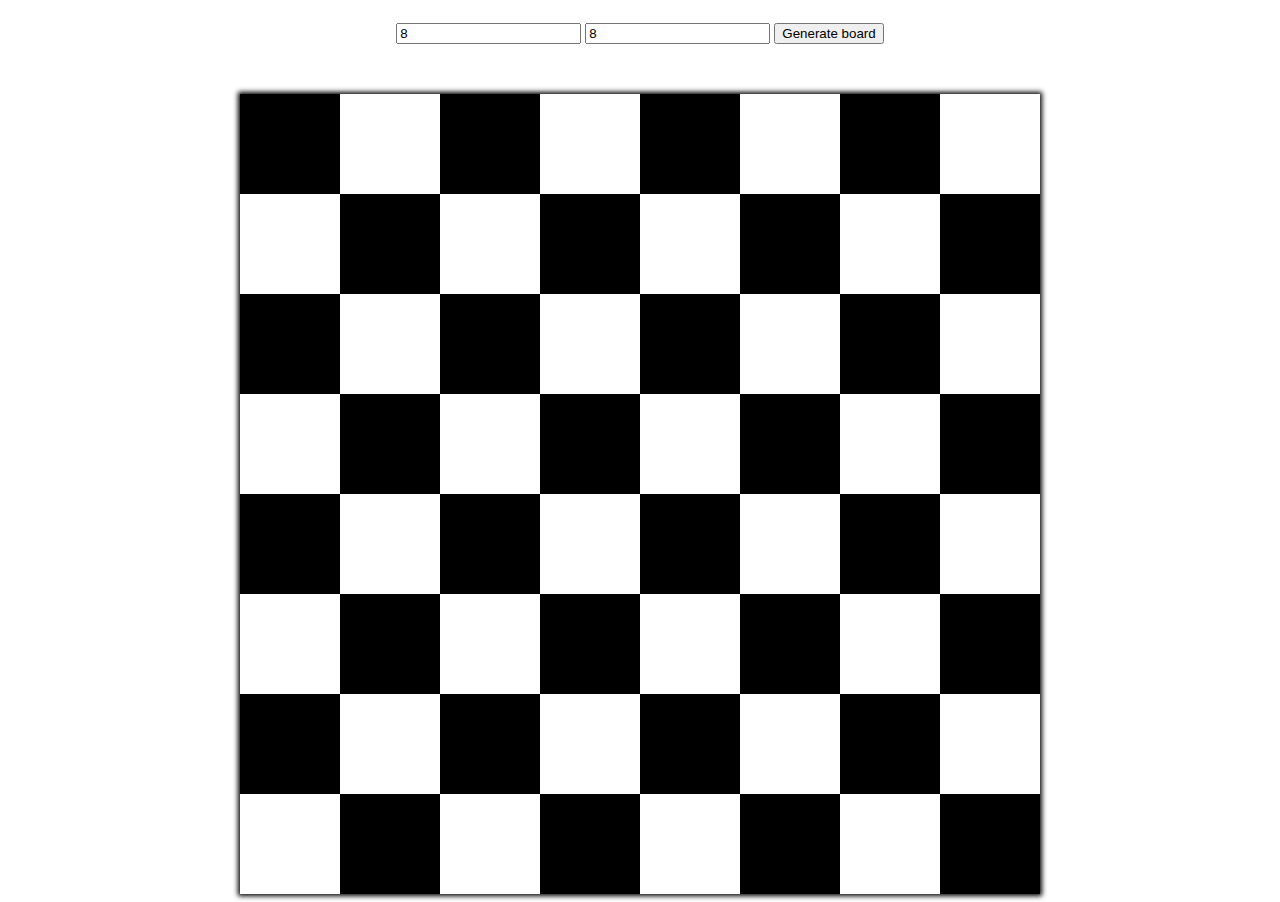
<file: index.html>
<!DOCTYPE html>
<html lang="en">

<head>
    <meta charset="UTF-8">
    <meta http-equiv="X-UA-Compatible" content="IE=edge">
    <meta name="viewport" content="width=device-width, initial-scale=1.0">
    <title>Document</title>
    <link rel="stylesheet" href="style.css">
    <script defer src="main.js"></script>
</head>

<body>
    <div class="board">
        <div class="board__header">
            <input type="number" class="board__rows" placeholder="Enter rows" value="8" />
            <input type="number" class="board__cells" placeholder="Enter cells" value="8" />
            <button class="board__generate">Generate board</button>
        </div>
        <div class="board__container">
        </div>
    </div>
</body>

</html>
</file>
<file: style.css>
.board {
    position: relative;
    display: flex;
    margin: 0 auto;
    max-width: 1200px;
    flex-direction: column;
    align-items: center;
}

.board__header {
    margin-top: 15px;
}

.board__container {
    margin-top: 50px;
    box-shadow: 0 0 5px 2px black;
}

.board__cell {
    width: 100px;
    height: 100px;
}

.row {
    display: flex;
}

.row.odd .board__cell:nth-child(odd) {
    background: black;
}

.row.even .board__cell:nth-child(even) {
    background: black;
}
</file>
